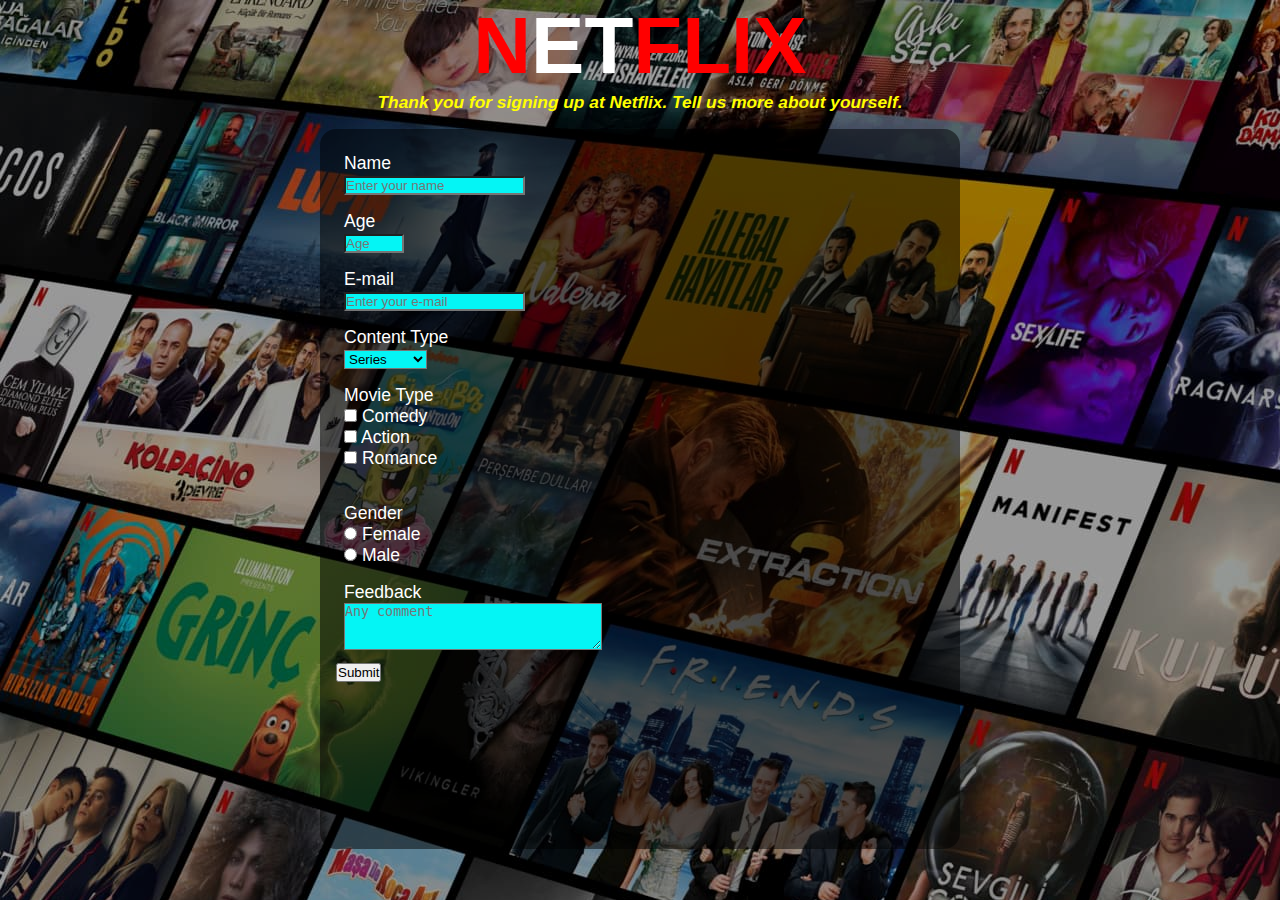
<file: index.html>
<!DOCTYPE html>
<html lang="en">
<head>
    <meta charset="UTF-8">
    <meta name="viewport" content="width=device-width, initial-scale=1.0">
    <link rel="icon" href="./assets/mcc_icon_v4.svg" type="image/x-icon" />
   <link rel="stylesheet" href="style.css">
    <title>Survey Form</title>
</head>
<body>
    <main id="container">
        <header>
            <h1 class="title"><span class="first letter">N</span>ET<span id="title2"><span class="second letter">F</span>LIX</span></h1>
            <h3 id="description">Thank you for signing up at Netflix. Tell us more about yourself.</H3>
        </header>
        <form action="./result.html" id="survey-form">
            <div class="box">
                <label for="name">Name</label><br>
                <input type="text" name="name" id="name" placeholder="Enter your name" required>
            </div>
            <div class="box">
                <label for="age">Age</label><br>
                <input type="number" name="age" id="age" placeholder="Age" min="18" max="120" required>
            </div>
            <div class="box">
                <label for="email">E-mail</label><br>
                <input type="email" name="email" id="email" placeholder="Enter your e-mail" required>
            </div>
            <div class="box">
                <label for="content">Content Type</label><br>
                <select id="content" name="content">
                  <option value="series">Series</option>
                  <option value="movies">Movies</option>
                  <option value="tvShows">TV Shows</option>
                  <option value="others">Others</option>
                </select> 
            </div>
            <div class="box checkbox">
                <label for="movie">Movie Type</label><br>
                <div class="comedy">
                    <label for="comedy">
                        <input type="checkbox" name="comedy" id="comedy">  Comedy
                    </label> 
                </div>
                <div class="action">
                    <label for="action">
                        <input type="checkbox" name="action" id="action" >  Action 
                    </label>
                </div>
                <div class="romance">
                    <label for="romance">
                        <input type="checkbox" name="romance" id="romance">  Romance
                    </label>
                </div>
            </div>
            <br>
            <div class="box radio">
                <label class="genders">Gender</label>
                <br>
                <div id="dfemale">
                    <label id="lfemale"><input id="ffemale" class="gender female" type="radio" name="Gender"> Female</label>
                </div>
                <div id="dmale">
                    <label id="lmale"><input id="mmale" class="gender male" type="radio" name="Gender"> Male</label>
                </div>
            </div>
            <div class="box">
                <label for="feedback">Feedback</label><br>
                <textarea name="feedback" id="feedback" cols="30" rows="3" placeholder="Any comment"></textarea>
            </div>
            <div class="container-button">
                <button id="button" >Submit</button>
            </div>
        </form>
    </main>
</body>
</html>
</file>
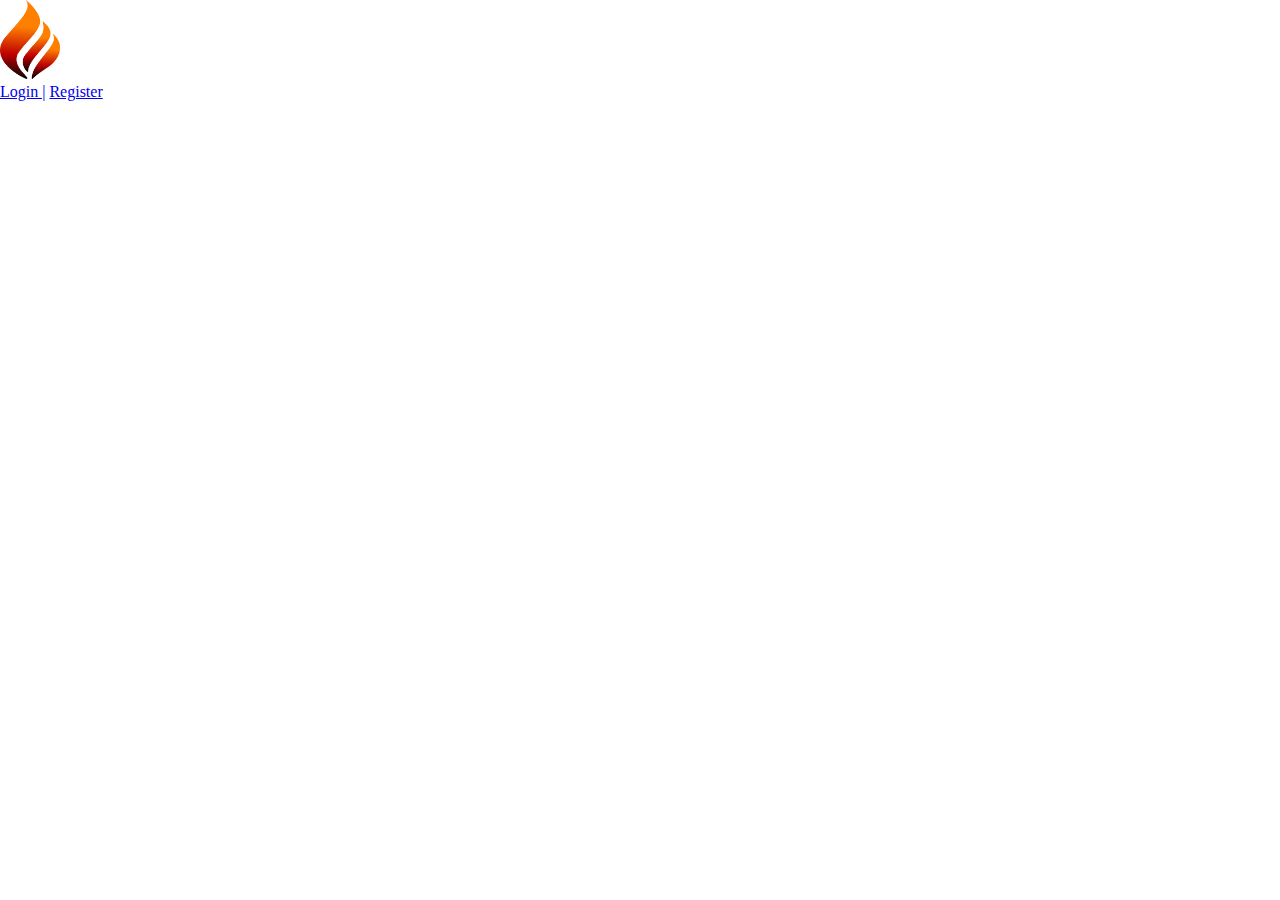
<file: workout/index.html>
<!DOCTYPE html>
<html lang="en">
<head>
    <meta charset="UTF-8">
    <meta name="viewport" content="width=device-width, initial-scale=1.0">
    <link rel="stylesheet" href="style.css">
    <link rel="stylesheet" href="https://cdnjs.cloudflare.com/ajax/libs/font-awesome/6.4.2/css/all.min.css" integrity="sha512-z3gLpd7yknf1YoNbCzqRKc4qyor8gaKU1qmn+CShxbuBusANI9QpRohGBreCFkKxLhei6S9CQXFEbbKuqLg0DA==" crossorigin="anonymous" referrerpolicy="no-referrer" />
    <link rel="preconnect" href="https://fonts.googleapis.com">
    <link rel="preconnect" href="https://fonts.gstatic.com" crossorigin>
    <link
        href="https://fonts.googleapis.com/css2?family=DynaPuff:wght@400;600;700&family=Open+Sans:wght@300;400;500;600;700;800&display=swap"
        rel="stylesheet">
    <title>Document</title>
</head>
<body>
    <header>
        <a href="#"><img src="./logo.png" alt="logo"></a>
        <section class="sign-in">
            <a href="#" class="login">Login |</a>
            <a href="#" class="register">Register</a>


        </section>
    </header>
    <main>

    </main>
</body>
</html>
</file>
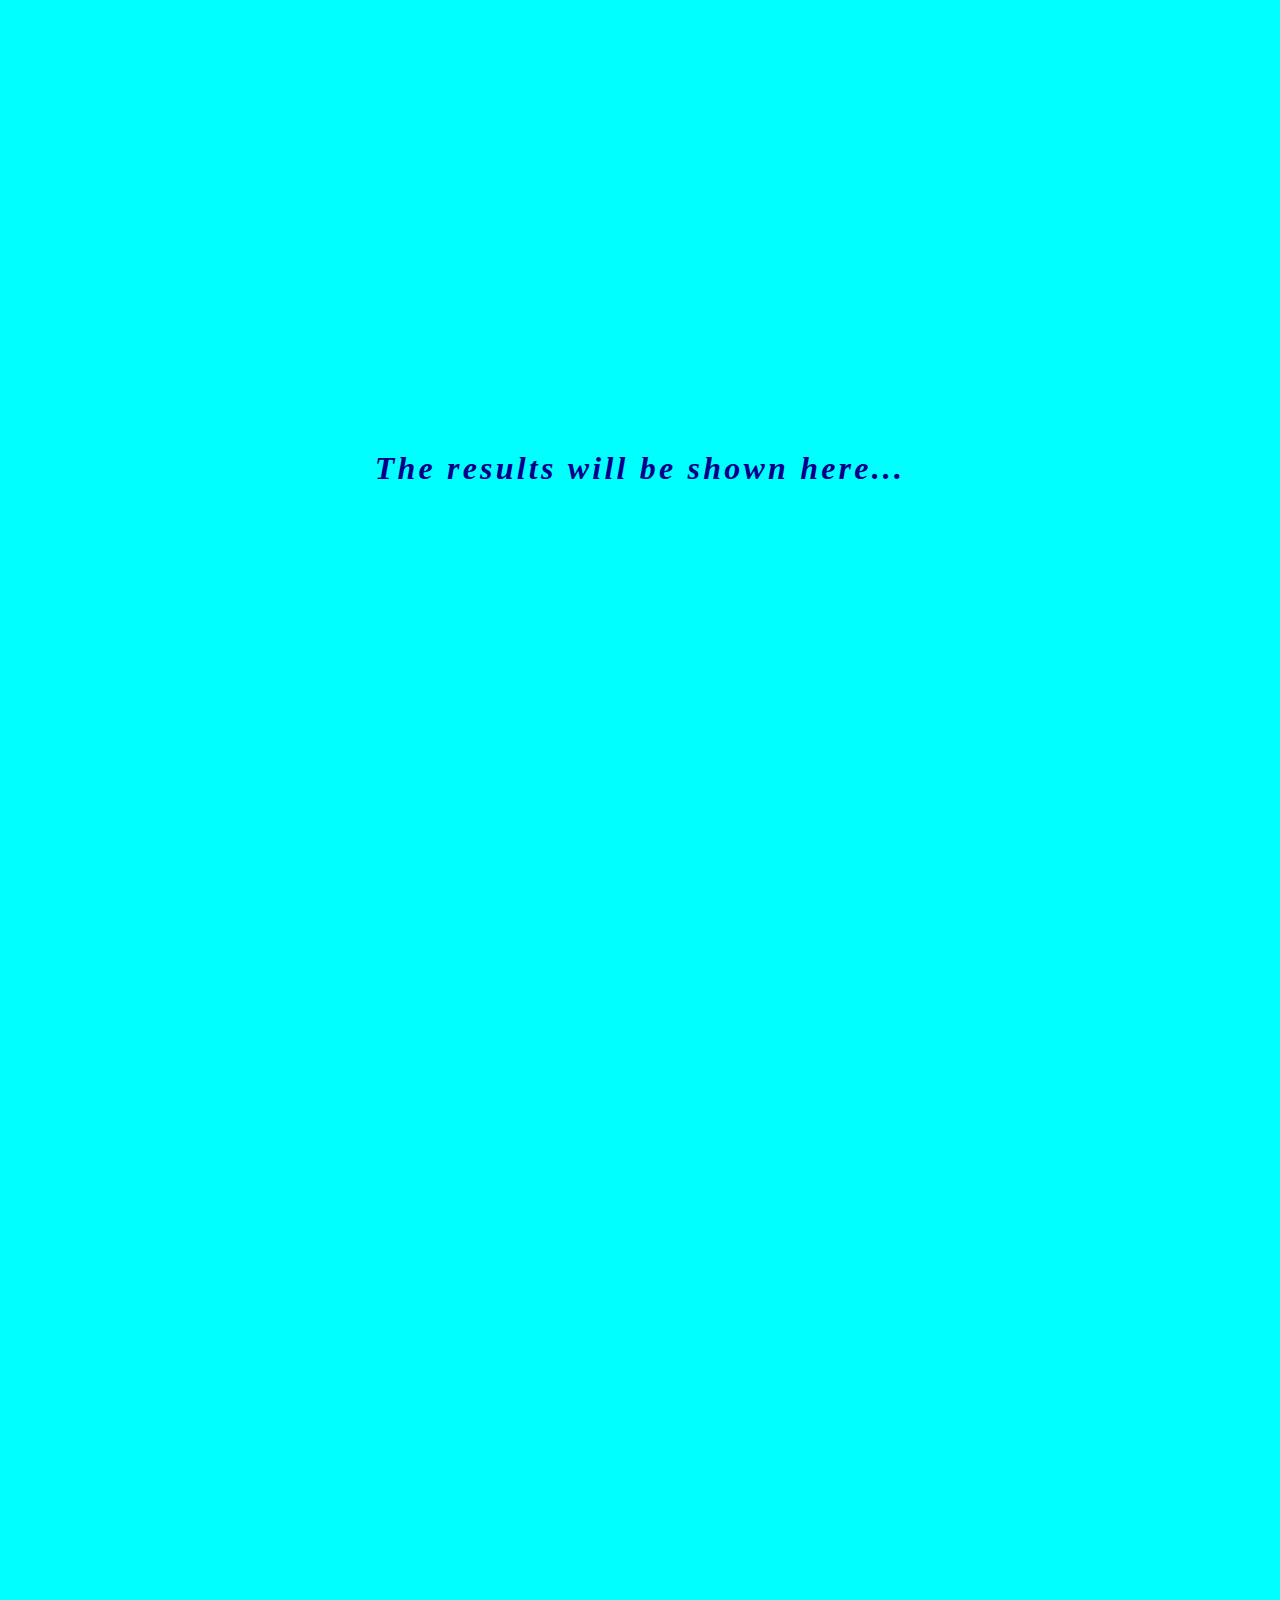
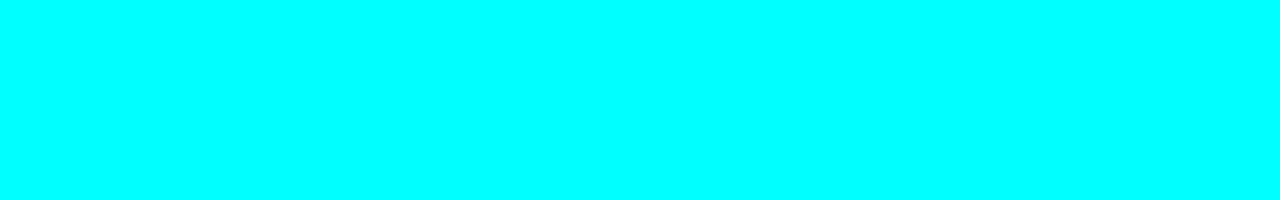
<file: result.html>
<!DOCTYPE html>
<html lang="en">
<head>
    <meta charset="UTF-8">
    <meta name="viewport" content="width=device-width, initial-scale=1.0">
    <link rel="stylesheet" href="style-result.css">
    <title>Result</title>
</head>
<body>
    <h1>The results will be shown here...</h1>
</body>
</html>
</file>
<file: style.css>
* {
    margin: 0;
    padding: 0;
    box-sizing: border-box;
}
body {
    background-image: url("./assets/background_image.jpg");
    background-color: #cccccc;
    backdrop-filter: 0  ;
   }
main {
    width: 100%;
    height: 100vh;
    background-color: rgba(0,0,0, 0.2);
}
header {
    text-align: center;
    color: white;
    font-size: 1.3rem;
}
.box {
    padding: 0.5rem;
    color: white;
    font-family: sans-serif;
    font-size: 1.1rem;
}
input, textarea, select {
    background-color: rgb(4, 245, 245);
}
h1 {
    font-family: Verdana, sans-serif;
    font-size: 5rem;
    font-weight: 900;
}
h3 {
    color: yellow;
    font-family: sans-serif;
    font-style: italic;
    font-size: smaller;
}
span {
    color: red;
}
form {
    background-color: rgba(0,0,0,0.5);
    height: 80vh;
    width: 50%;
    margin: 1rem auto 1rem;
    padding: 1rem;
    border-radius: 1rem;
}
.button {
    background-color: red;
    line-height: 2rem;
    width: 30%;
    padding: 0.5rem;
    text-align: center;
    font-size: 1.8rem;
    font-family: sans-serif;
    margin: 1rem auto 1rem;
    border-radius: 2rem;
}
a {
    text-decoration: none;
    color: aliceblue;
}
</file>
<file: workout/style.css>
* {
    margin: 0;
    padding: 0;
    box-sizing: border-box;
}
header a img {
    width: 60px;
}
</file>
<file: style-result.css>
* {
    margin: 0;
    padding: 0;
    box-sizing: border-box;
}
body {
    background-color: aqua;
    width: 100%;
    height: 100vh;
    text-align: center;
    align-items: center;
    margin: 50vh auto;
}
h1 {
    color: darkblue;
    font-style: italic;
    letter-spacing: 0.2rem;
    font-family: Cambria, Cochin, Georgia, Times, 'Times New Roman', serif;
}

a {
    background-color: red;;
    color: white;
    padding: 0.7rem;
    font-family: sans-serif;
    font-weight: bold;
    font-size: 1.4rem;
    border-radius: 1rem;
    text-decoration: none;
}
a:hover {
    background-color:darkblue;
    color: yellow;
    padding: 0.7rem;
    font-family: sans-serif;
    font-weight: bold;
    border-radius: 1rem;
    text-decoration: none;
    font-size: 1.6rem;

}
</file>
